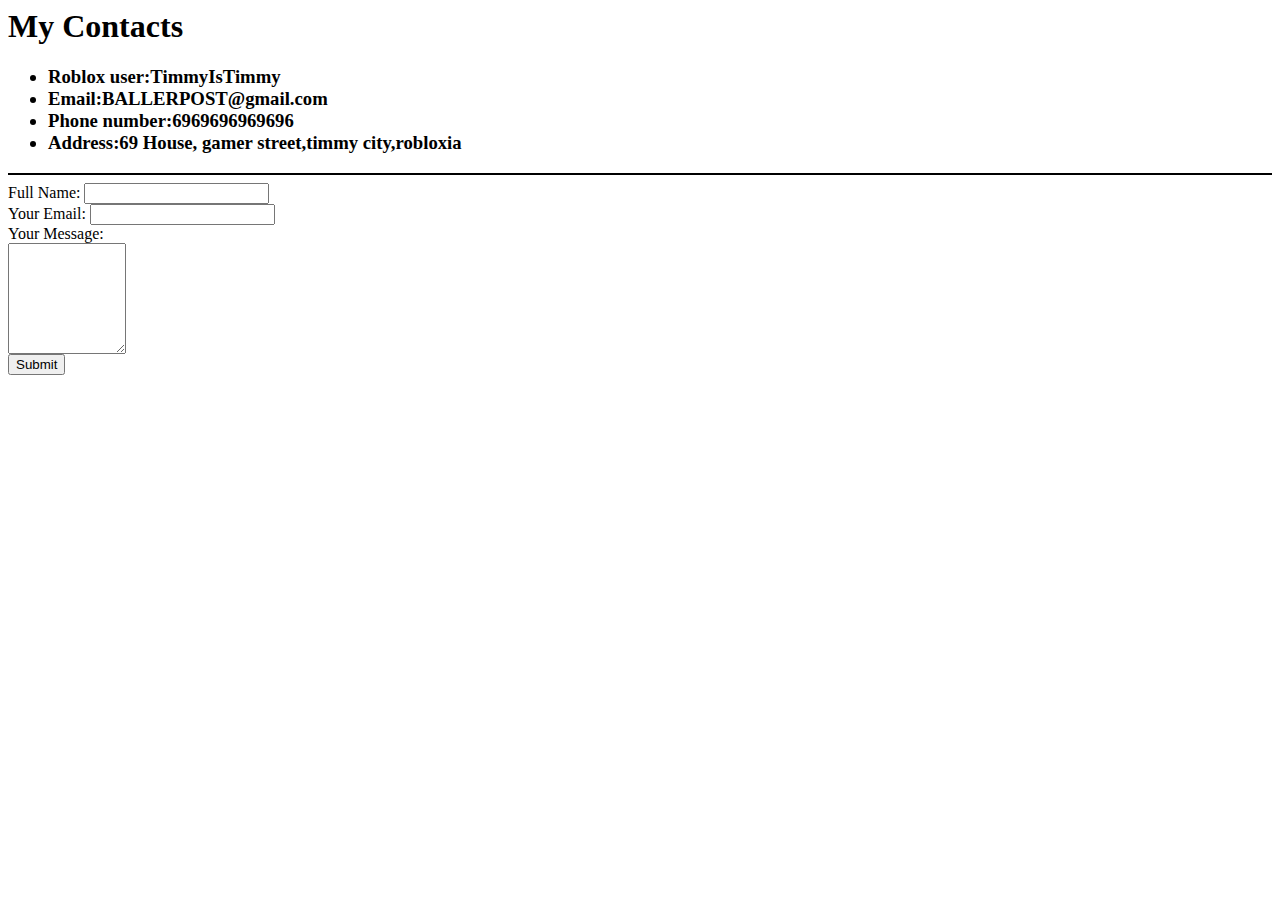
<file: Contact.html>
<html>
 <head>
   <title>My contacts</title>
 </head>
 <body>
 <h1>My Contacts</h1>
  <h3><ul>
    <li>Roblox user:TimmyIsTimmy</li>
	<li>Email:BALLERPOST@gmail.com</li>
	<li>Phone number:6969696969696</li>
	<li>Address:69 House, gamer street,timmy city,robloxia
	</ul></h3>
	<hr color=black>
	<form action="mailto:rnshravagi@gmail.com" method="post" enctype="text/plain">
	<label>Full Name:</label>
	<input type="text" name="yourName" value="">
	<br>
	<label>Your Email:</label>
	<input type="email" name="yourEmail" value=""><br>
	<label>Your Message:</label><br>
	<textarea name="yourMessage" rows="7" cols="12"></textarea><br>
	<input type="submit" name=""><br>
	
	
	</form>
 </body>
</html>
</file>
